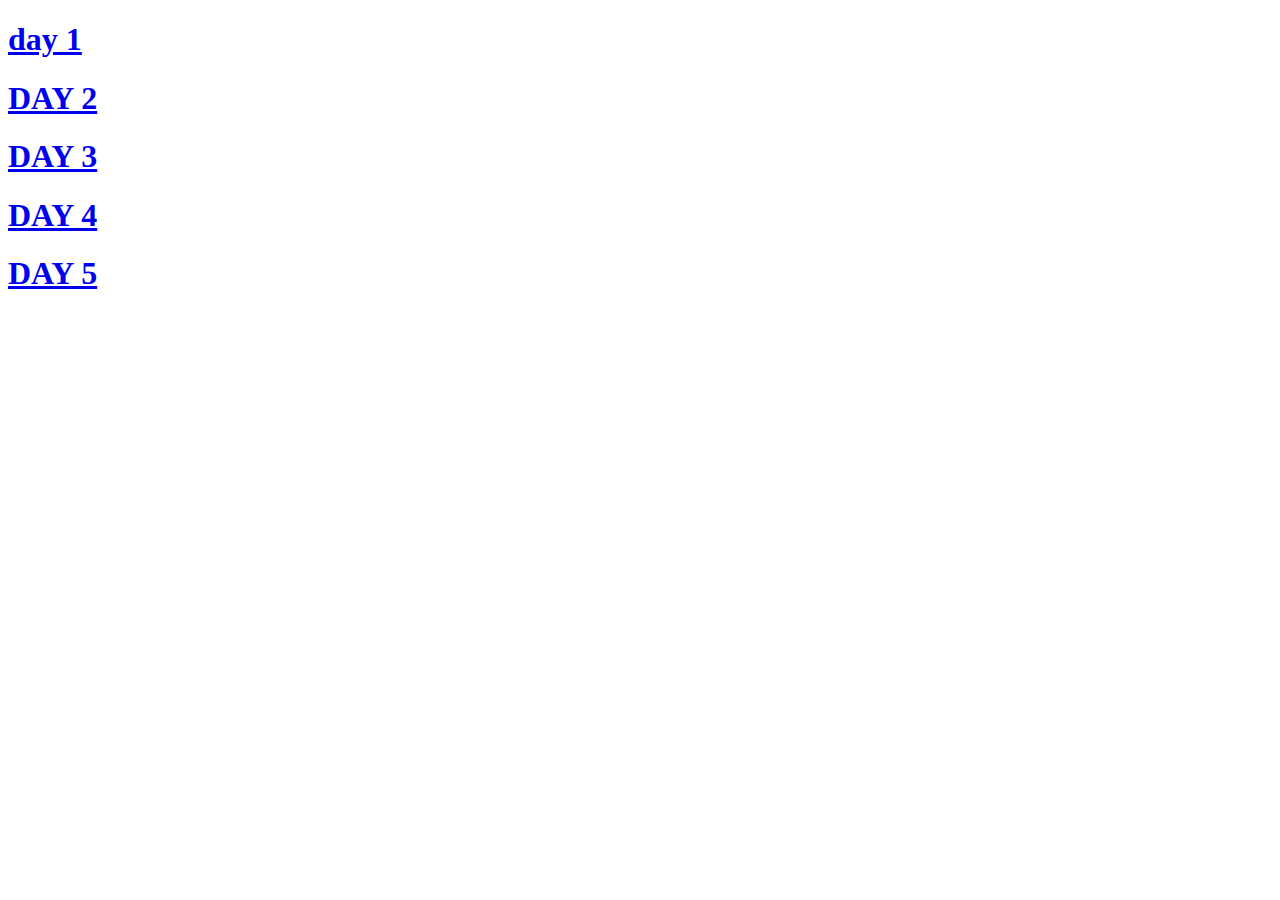
<file: index.html>
<!DOCTYPE html>
<html lang="en">

<head>
    <meta charset="UTF-8">
    <meta name="viewport" content="width=a, initial-scale=1.0">
    <title>Document</title>
</head>

<body>
    <h1><a href="day 1/prog 1.html">day 1</a></h1>
    <h1><a href="day 2/prog 4.html">DAY 2</a></h1>
    <h1><a href="day 3/prog 6.html">DAY 3</a></h1>
    <h1><a href="day 4/prog 10.html">DAY 4</a></h1>
    <h1><a href="day 5/prog 14.html">DAY 5</a></h1>

</body>
</html>
</file>
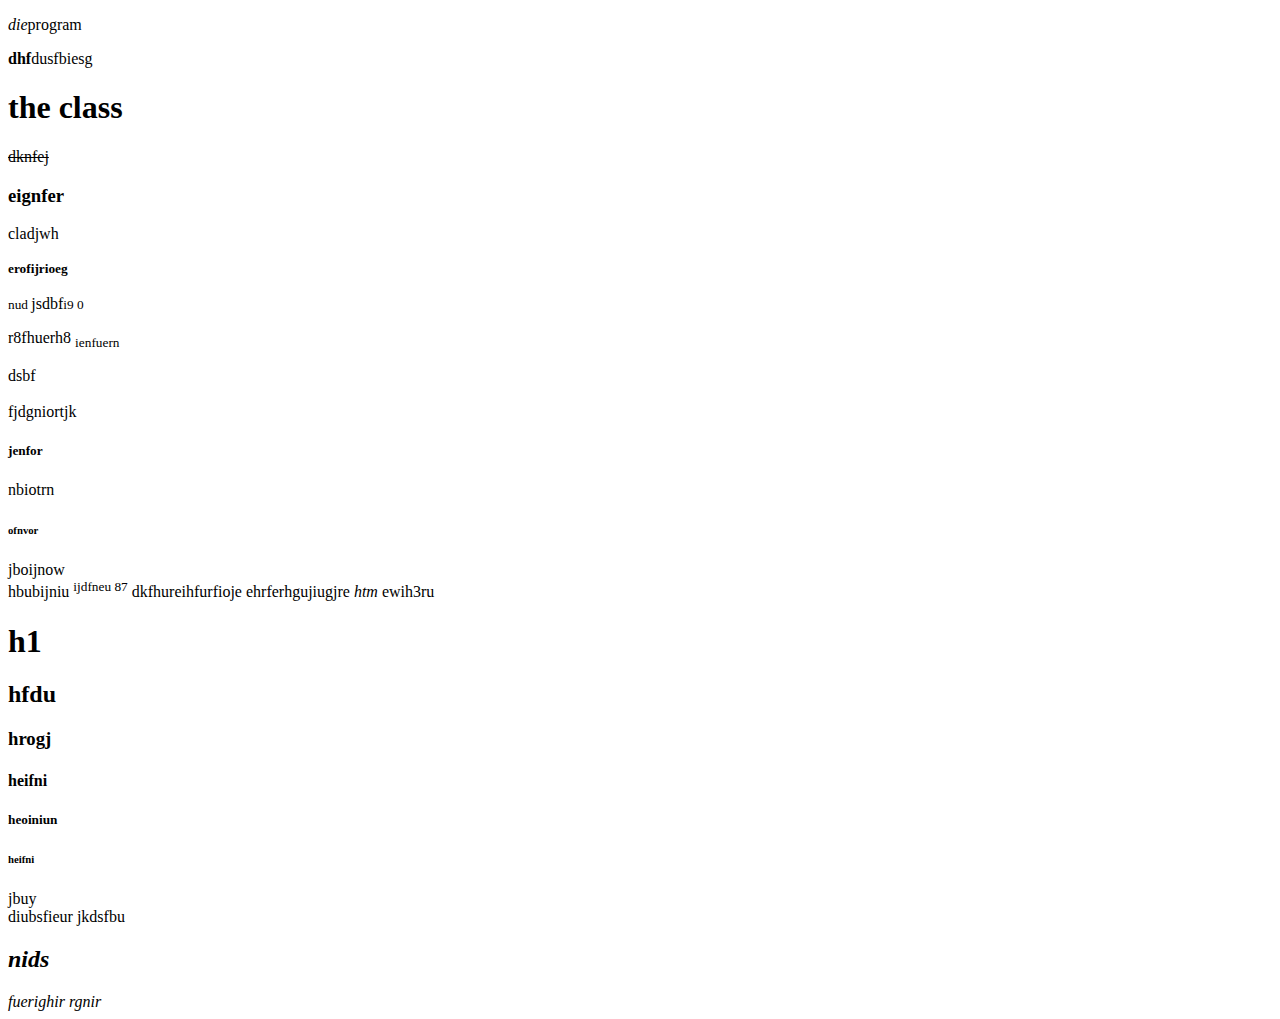
<file: day 1/prog 1.html>
<!DOCTYPE html>
<html lang="en">
<head>
    <meta charset="UTF-8">
    <meta name="viewport" content="width=device-width, initial-scale=1.0">
    <title>Document</title>
</head>
<body>
    <!-- body starts -->
    <p><i>die</i>program</p>
    <p><b>dhf</b>dusfbiesg</p>
    <p>
    <h1>the class </h1>
    <strike>dknfej</strike>
    <h3>eignfer</h3>cladjwh <small>
        <h4>erofijrioeg</h4>nud <big>jsdbf</big>i9 0
    </small></p>
    <!-- this is the main body -->
    <p>r8fhuerh8 <sub>ienfuern</sub>
        <summary>dsbf</summary><br>fjdgniortjk
    <h5>jenfor</h5>nbiotrn <h6>ofnvor</h6>jboijnow <br>hbubijniu <sup>ijdfneu 87</sup> dkfhureihfurfioje
    ehrferhgujiugjre <em>htm </em> ewih3ru </p>
    <h1>h1</h1>
    <h2>hfdu</h2>
    <h3>hrogj</h3>
    <h4>heifni</h4>
    <h5>heoiniun</h5>
    <h6>heifni</h6>
    <h7>jbuy</h7>
    <footer>diubsfieur jkdsfbu
        <address>
            <h2>nids</h2>fuerighir rgnir
        </address>
    </footer>
    <!-- the body ends -->
</body>
</html>
</file>
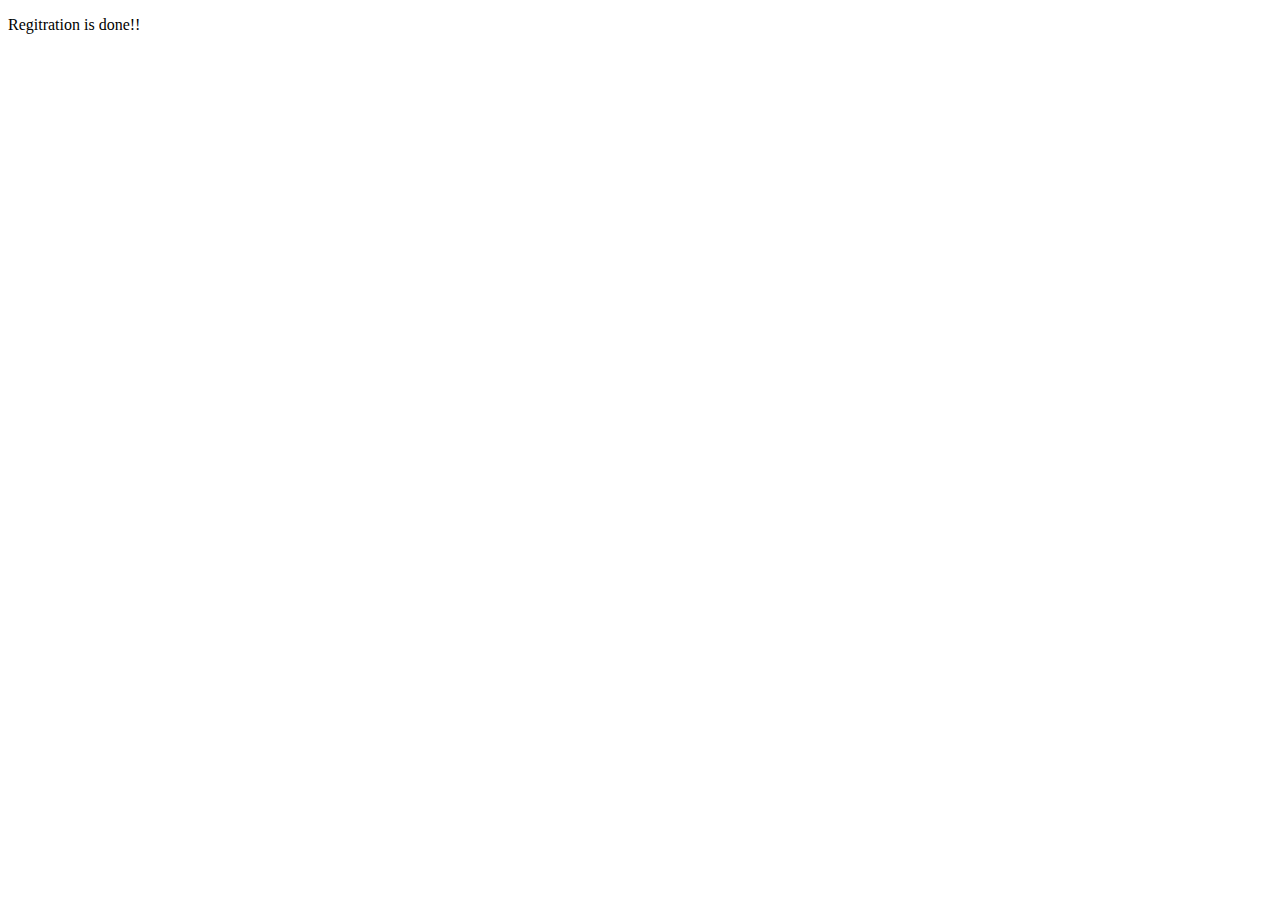
<file: day 2/done.html>
<!DOCTYPE html>
<html lang="en">
<head>
    <meta charset="UTF-8">
    <meta name="viewport" content="width=device-width, initial-scale=1.0">
    <title>Document</title>
</head>
<body>
    <p>Regitration is done!!</p>
</body>
</html>
</file>
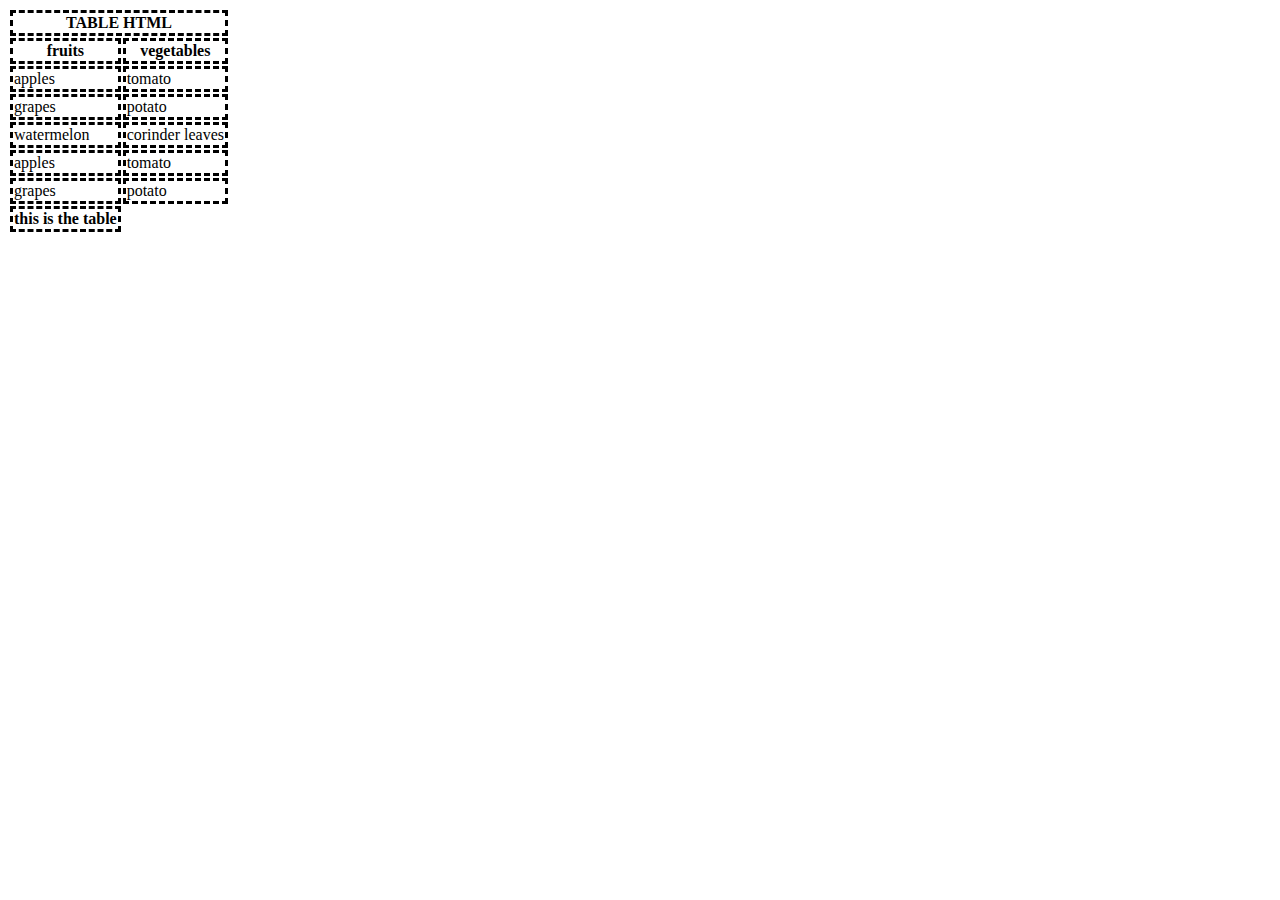
<file: day 2/prog 3.html>
<!DOCTYPE html>
<html lang="en">

<head>
    <meta charset="UTF-8">
    <meta name="viewport" content="width=device-width, initial-scale=1.0">
    <title>Document</title>
    <style>
        table th,
        td {
            border: 3px dashed black;
        }
    </style>
</head>

<body>
    <table>
        <thead>

            <tr>
                <th colspan="2">TABLE HTML</th>
            </tr>

            <tr width="50px">
                <th>fruits</th>
                <th>vegetables</th>
            </tr>
        </thead>
        <tbody>
            <tr width="50px">
                <td>apples</td>
                <td>tomato</td>
            </tr>
            <tr width="50px">
                <td>grapes</td>
                <td>potato</td>
            </tr>
            <tr width="50px">
                <td>watermelon</td>
                <td>corinder leaves</td>
            </tr>
            <tr width="50px">
                <td>apples</td>
                <td>tomato</td>
            </tr>
            <tr width="50px">
                <td>grapes</td>
                <td>potato</td>
            </tr>
        </tbody>
        <tfoot>
            <tr>
                <th>this is the table</th>
            </tr>
        </tfoot>
    </table>
</body>
</html>
</file>
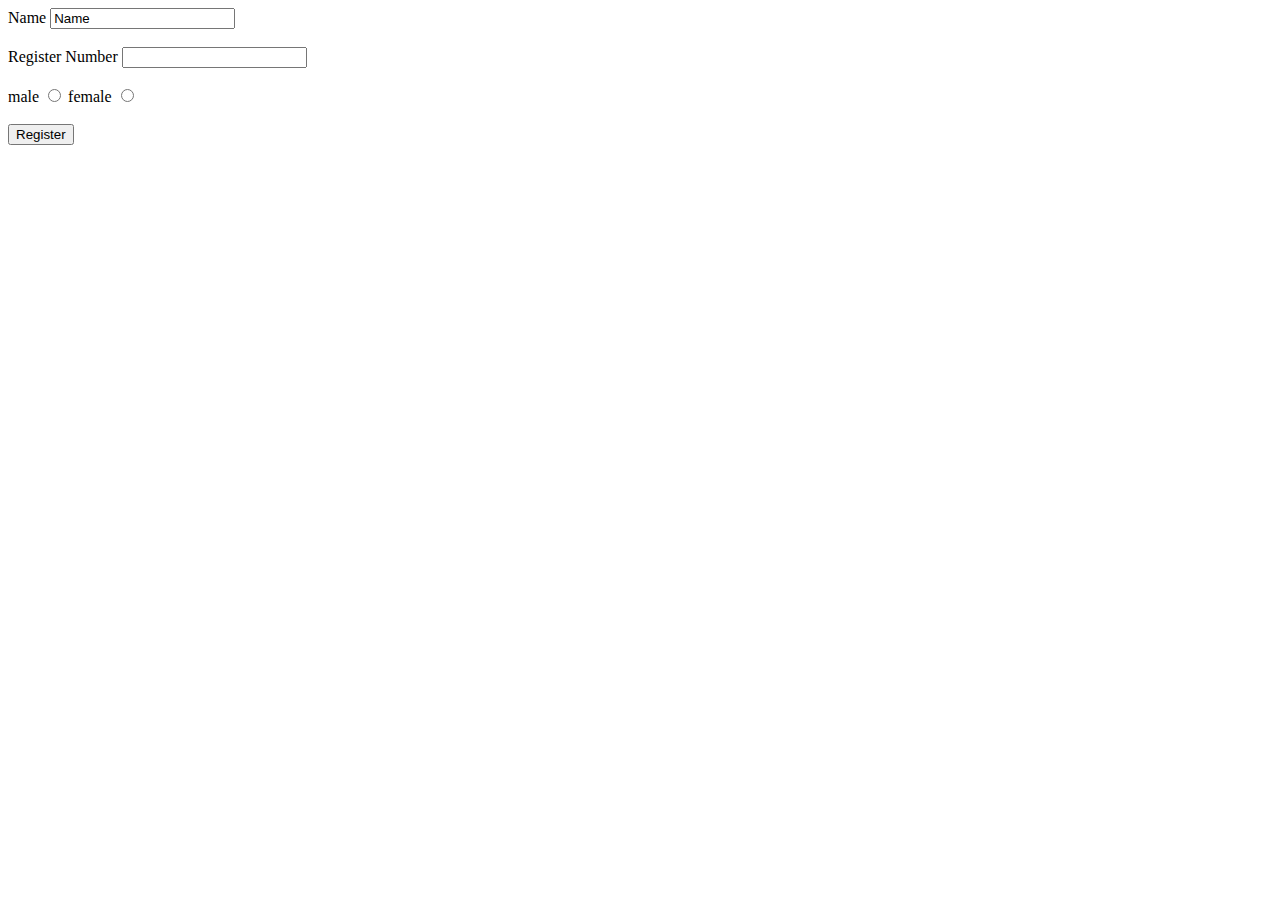
<file: day 2/prog 4.html>
<!DOCTYPE html>
<html lang="en">

<head>
    <meta charset="UTF-8">
    <meta name="viewport" content="width=device-width, initial-scale=1.0">
    <title>Document</title>
</head>

<body>
    <form action="done.html">
        <label for="name">Name</label>
        <input type="text" id="name" value="Name"><br><br>
        <label for="reg no">Register Number</label>
        <input type="number" id="reg no" vale="reg no"><br><br>

        <label for="male">male</label>
        <input type="radio" id="male" name="gender" value="Male">
        <label for="female">female</label>
        <input type="radio" id="female" name="gender" value="Female"><br><br>
        
        <button type="Register">Register</button>

    </form>
</body>

</html>
</file>
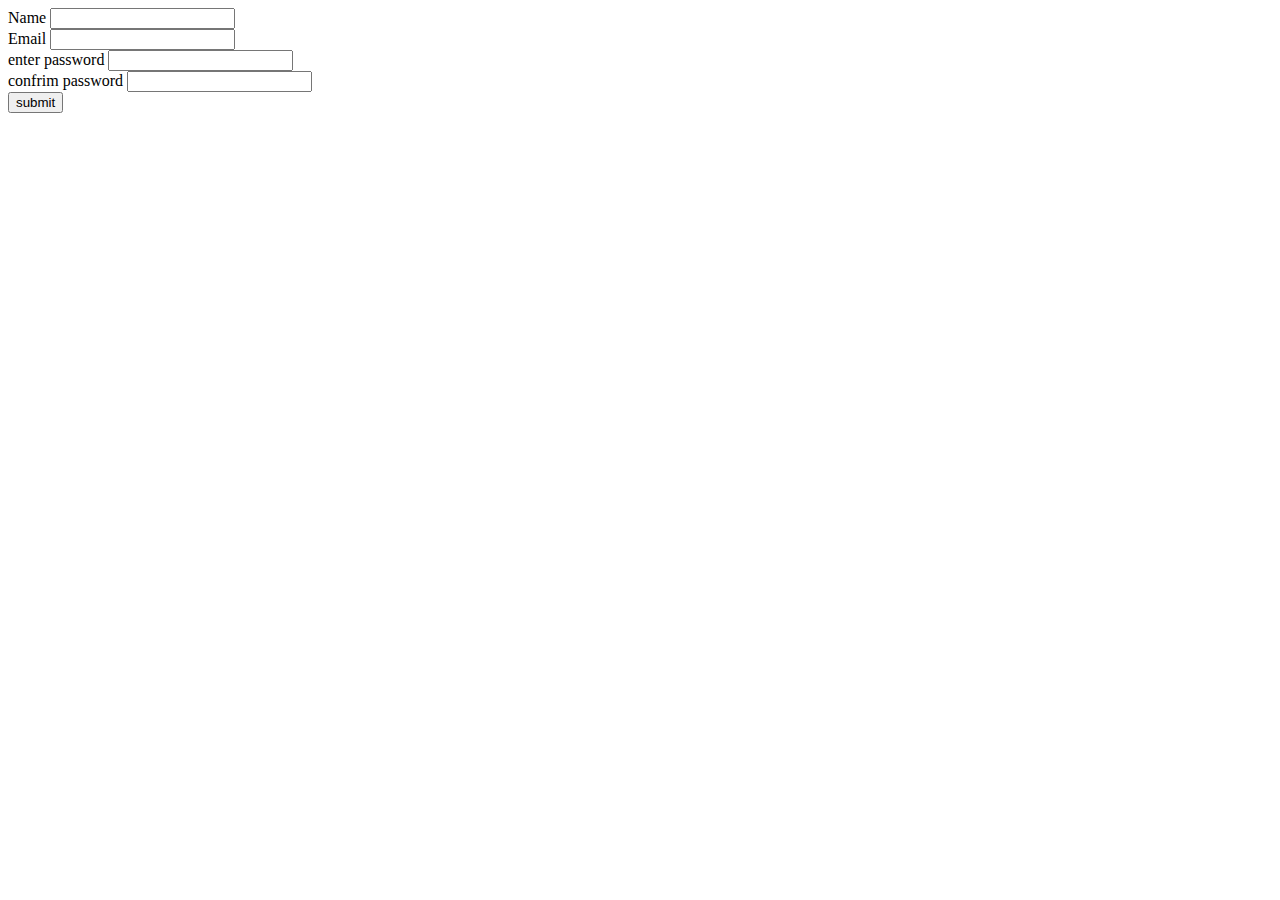
<file: day 3/prog 6.html>
<!DOCTYPE html>
<html lang="en">

<head>
    <meta charset="UTF-8">
    <meta name="viewport" content="width=device-width, initial-scale=1.0">
    <title>Document</title>
</head>

<body>
    <form>
    <label for="name">Name</label>
    <input type="text" id="name" name="name"><br>
    <label for="Eamil">Email</label>
    <input type="email" id="email" name="email"><br>

    <label for="password">enter password</label>
    <input type="password" id="passwd1" name="passwd1"><br>
    <label for="password"> confrim password</label>
    <input type="password" id="passwd2" name="passwd2"><br>

    <button onclick="validate()">submit</button>
</form>
    <script>
        let p1 = document.getElementById("passwd1")
        let p2 = document.getElementById("passwd2")
        
        function validate() {
            if (p1.value == p2.value)
                alert("passwords matched")
            else
                alert("password doesnt match")
        }

    </script>
</body>

</html>
</file>
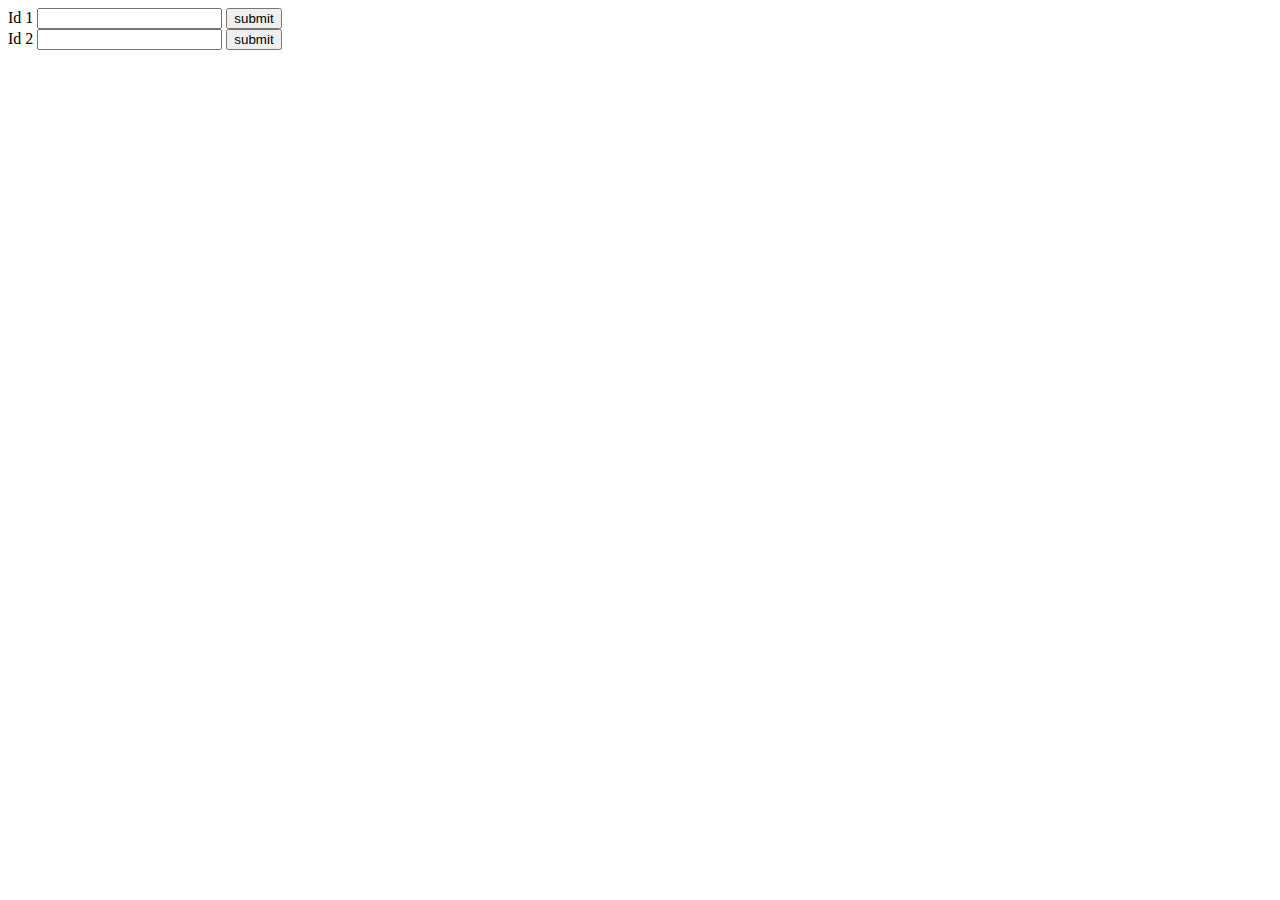
<file: day 4/prog 7.html>
<!DOCTYPE html>
<html lang="en">

<head>
    <meta charset="UTF-8">
    <meta name="viewport" content="width=device-width, initial-scale=1.0">
    <title>Document</title>
</head>

<body>
    <form action="">
        <label for="id">Id 1</label>
        <input type="text" name="id" id="id">

        <input type="submit" value="submit">
    </form>
    <label for="id">Id 2</label>
    <input type="text" name="id" id="id">

    <input type="submit" value="submit">
</body>

</html>
</file>
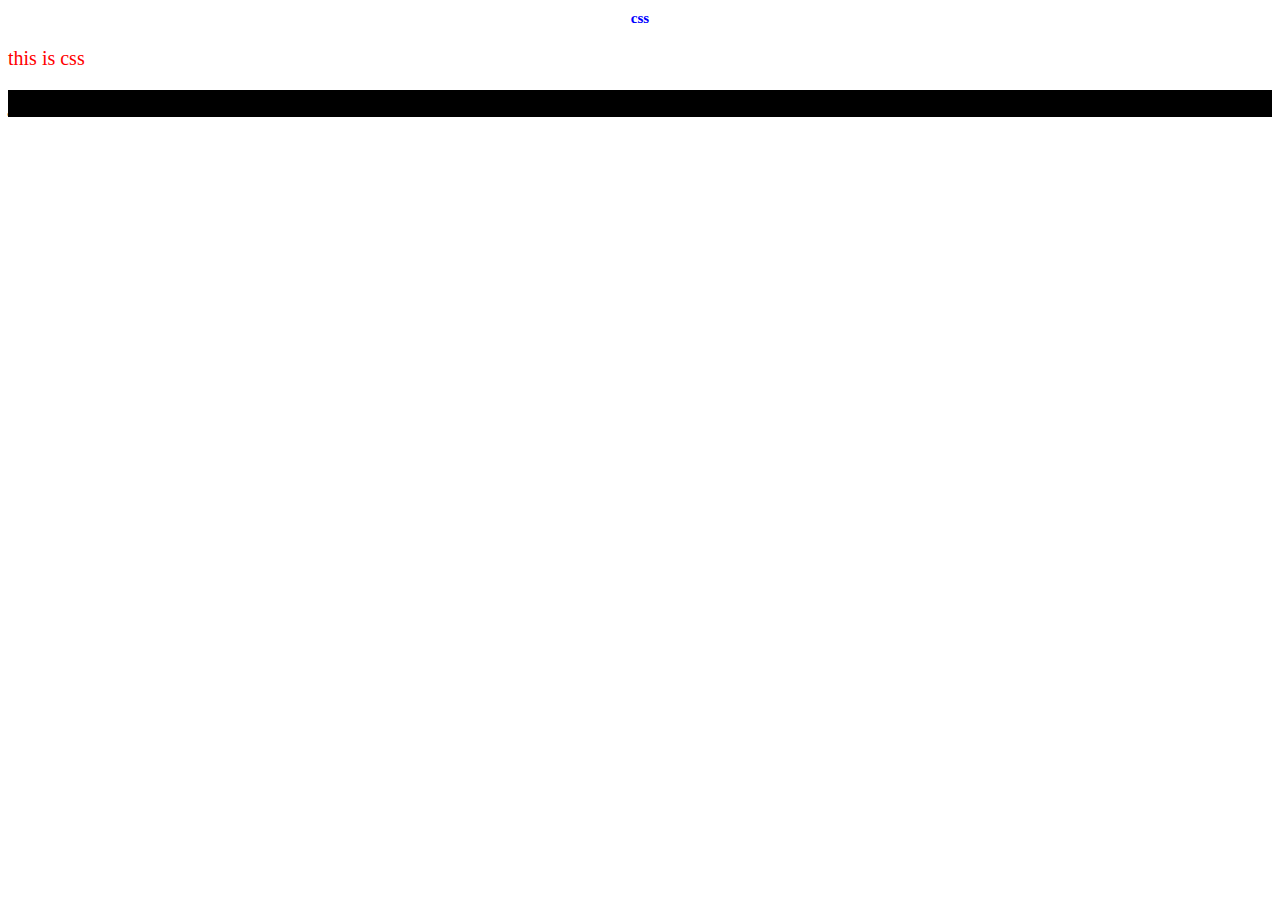
<file: day 4/prog 8.html>
<!DOCTYPE html>
<html lang="en">

<head>
    <meta charset="UTF-8">
    <meta name="viewport" content="width=device-width, initial-scale=1.0">
    <title>Document</title>
    <style>
        h1 {
            color: blue;
             text-align:center;
            font-size: 15px;
        }

        p {
            color: red;
            font-size: 20px;
        }

        h2 {
            background-color: black;
        }
    </style>
</head>

<body>
    <h1>css</h1>
    <p>this is css</p>
    <h2>java</h2>
</body>

</html>
</file>
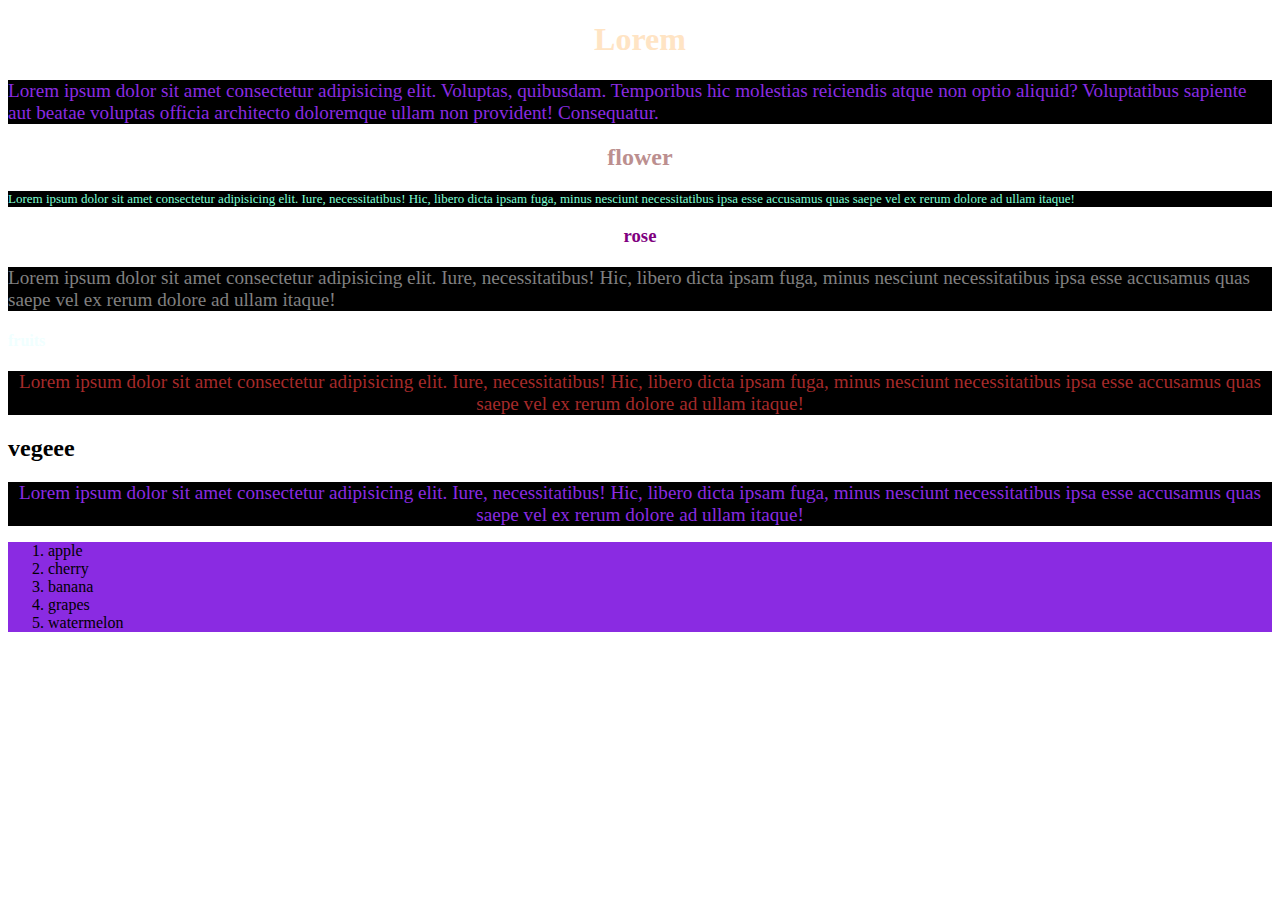
<file: day 4/prog 9.html>
<!DOCTYPE html>
<html lang="en">

<head>
    <meta charset="UTF-8">
    <meta name="viewport" content="width=device-width, initial-scale=1.0">
    <title>Document</title>
    <!-- this is internal styling -->
    <style>
        p {

            font-size: larger;
            font-weight: 300;
            background-color: black;
            margin-bottom: auto;
           
        }

        /* this is group selector */
        .her {
            color: aquamarine;
            background-color: black;
            font-size: small;
        }

        #hers {
            color: gray;
        }

        h4 {
            color: azure;
        }

        .a {
            background-color: blueviolet;
        }
    </style>
</head>

<body>

    <!-- this is inline styling -->
    <h1 style="color: bisque; text-align: center;">Lorem</h1>
    <p style="color: blueviolet;">Lorem ipsum dolor sit amet consectetur adipisicing elit. Voluptas, quibusdam.
        Temporibus hic molestias reiciendis
        atque non optio aliquid? Voluptatibus sapiente aut beatae voluptas officia architecto doloremque ullam non
        provident! Consequatur.</p>

    <!-- this is using class selector -->
    <h2 style="color:rosybrown; text-align: center;">flower</h2>
    <p class="her">Lorem ipsum dolor sit amet consectetur adipisicing elit. Iure, necessitatibus! Hic, libero dicta
        ipsam fuga,
        minus nesciunt necessitatibus ipsa esse accusamus quas saepe vel ex rerum dolore ad ullam itaque!</p>

    <!-- this is using id selector -->
    <h3 style="color:purple; text-align: center;">rose</h3>
    <p id="hers">Lorem ipsum dolor sit amet consectetur adipisicing elit. Iure, necessitatibus! Hic, libero dicta
        ipsam fuga,
        minus nesciunt necessitatibus ipsa esse accusamus quas saepe vel ex rerum dolore ad ullam itaque!</p>

    <!-- this is using group selector -->
    <h4>fruits</h4>
    <p style="color:brown; text-align: center;">Lorem ipsum dolor sit amet consectetur adipisicing elit. Iure,
        necessitatibus! Hic, libero dicta
        ipsam fuga,
        minus nesciunt necessitatibus ipsa esse accusamus quas saepe vel ex rerum dolore ad ullam itaque!</p>

    <!-- this is using universal selector -->
    <h2>vegeee</h2>
    <p style="color: blueviolet; text-align: center;">Lorem ipsum dolor sit amet consectetur adipisicing elit. Iure,
        necessitatibus! Hic, libero dicta
        ipsam fuga,
        minus nesciunt necessitatibus ipsa esse accusamus quas saepe vel ex rerum dolore ad ullam itaque!</p>


    <ol class="a">
        <li>apple</li>
        <li>cherry</li>
        <li>banana</li>
        <li>grapes</li>
        <li>watermelon</li>
    </ol>




</body>

</html>
</file>
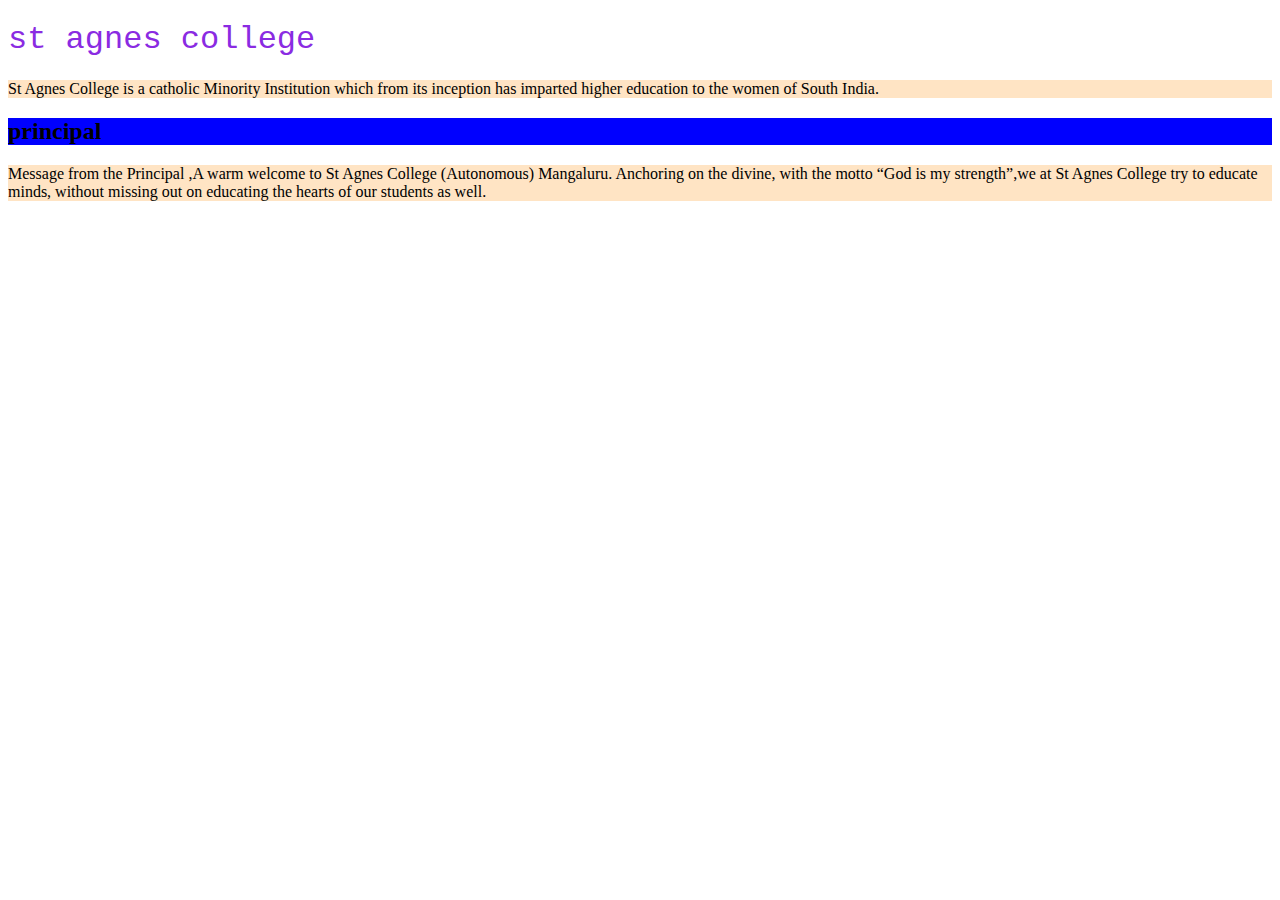
<file: day 4/prog10.html>
<!DOCTYPE html>
<html lang="en">

<head>
    <meta charset="UTF-8">
    <meta name="viewport" content="width=device-width, initial-scale=1.0">
    <title>Document</title>
    <link rel="stylesheet" href="style.css">
</head>

<body>

    <h1>st agnes college</h1>
    <p>St Agnes College is a catholic Minority Institution which from its inception has imparted higher
        education to the women of South India.</p>
    </section>

    <section>
        <h2>principal</h2>
        <p>Message from the Principal ,A warm welcome to St Agnes College (Autonomous) Mangaluru.
            Anchoring on the divine, with the motto “God is my strength”,we at St Agnes College try to educate minds,
            without missing out on educating the hearts of our students as well.</p>
    </section>

</body>

</html>
</file>
<file: day 4/style.css>
body
h1 {
    color: blueviolet;
    font-family: 'Courier New', Courier, monospace;
    font-weight: 200;
}
p {
    background-color: bisque;
}
h2{
    background-color: blue;
}
</file>
